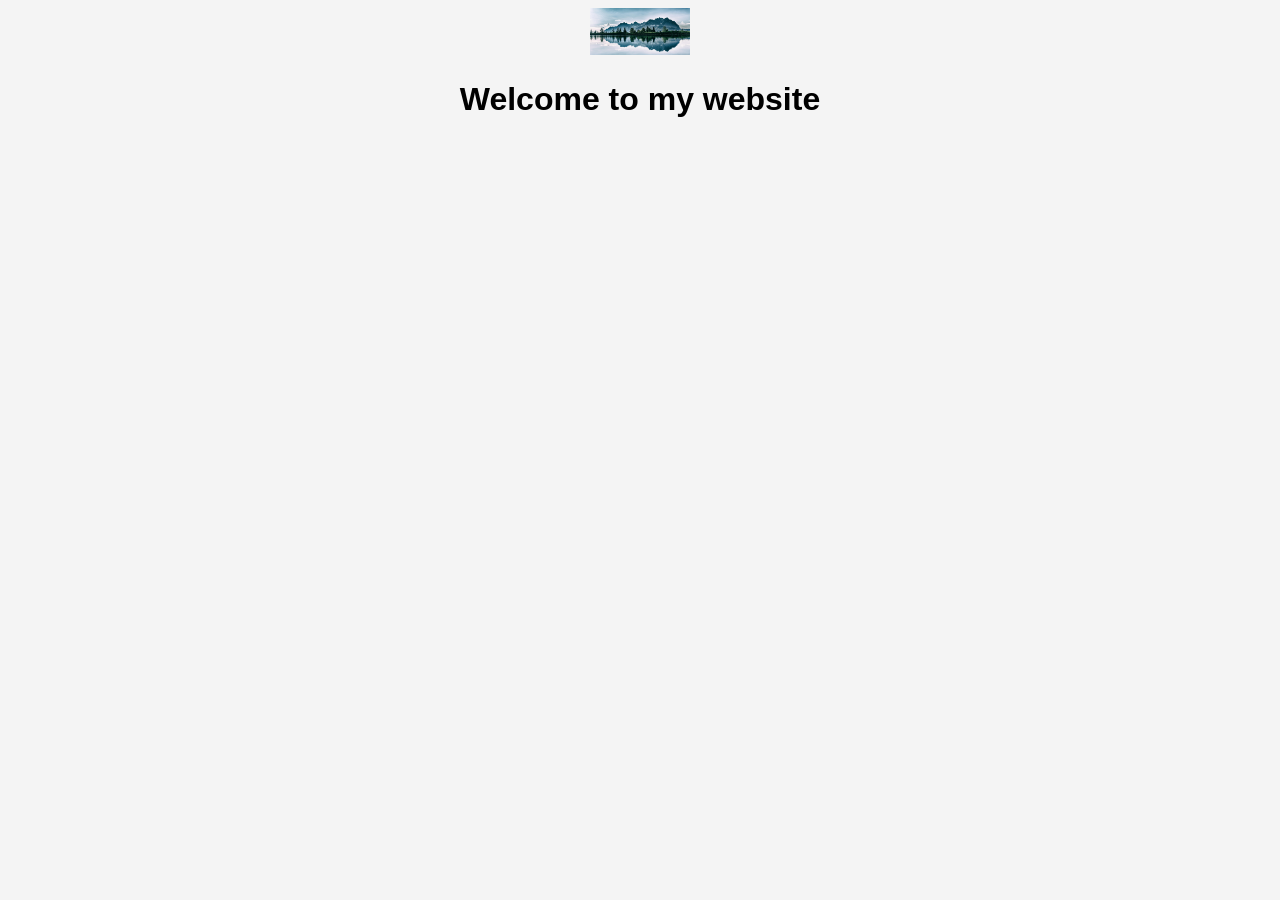
<file: docs/index.html>
<!DOCTYPE html>
<html lang="en">
<head>
    <meta charset="UTF-8">
    <title>My Simple Website</title>

    <link rel="stylesheet" href="style.css">

</head>

<body>

<header>
    <img src="log.jpg" alt="Logo">
</header>

<h1>Welcome to my website</h1>

</body>
</html>
</file>
<file: docs/style.css>
body {
    font-family: Arial, sans-serif;
    background-color: #f4f4f4;
    text-align: center;
}

header img {
    width: 100px;
    height: auto;
}
</file>
